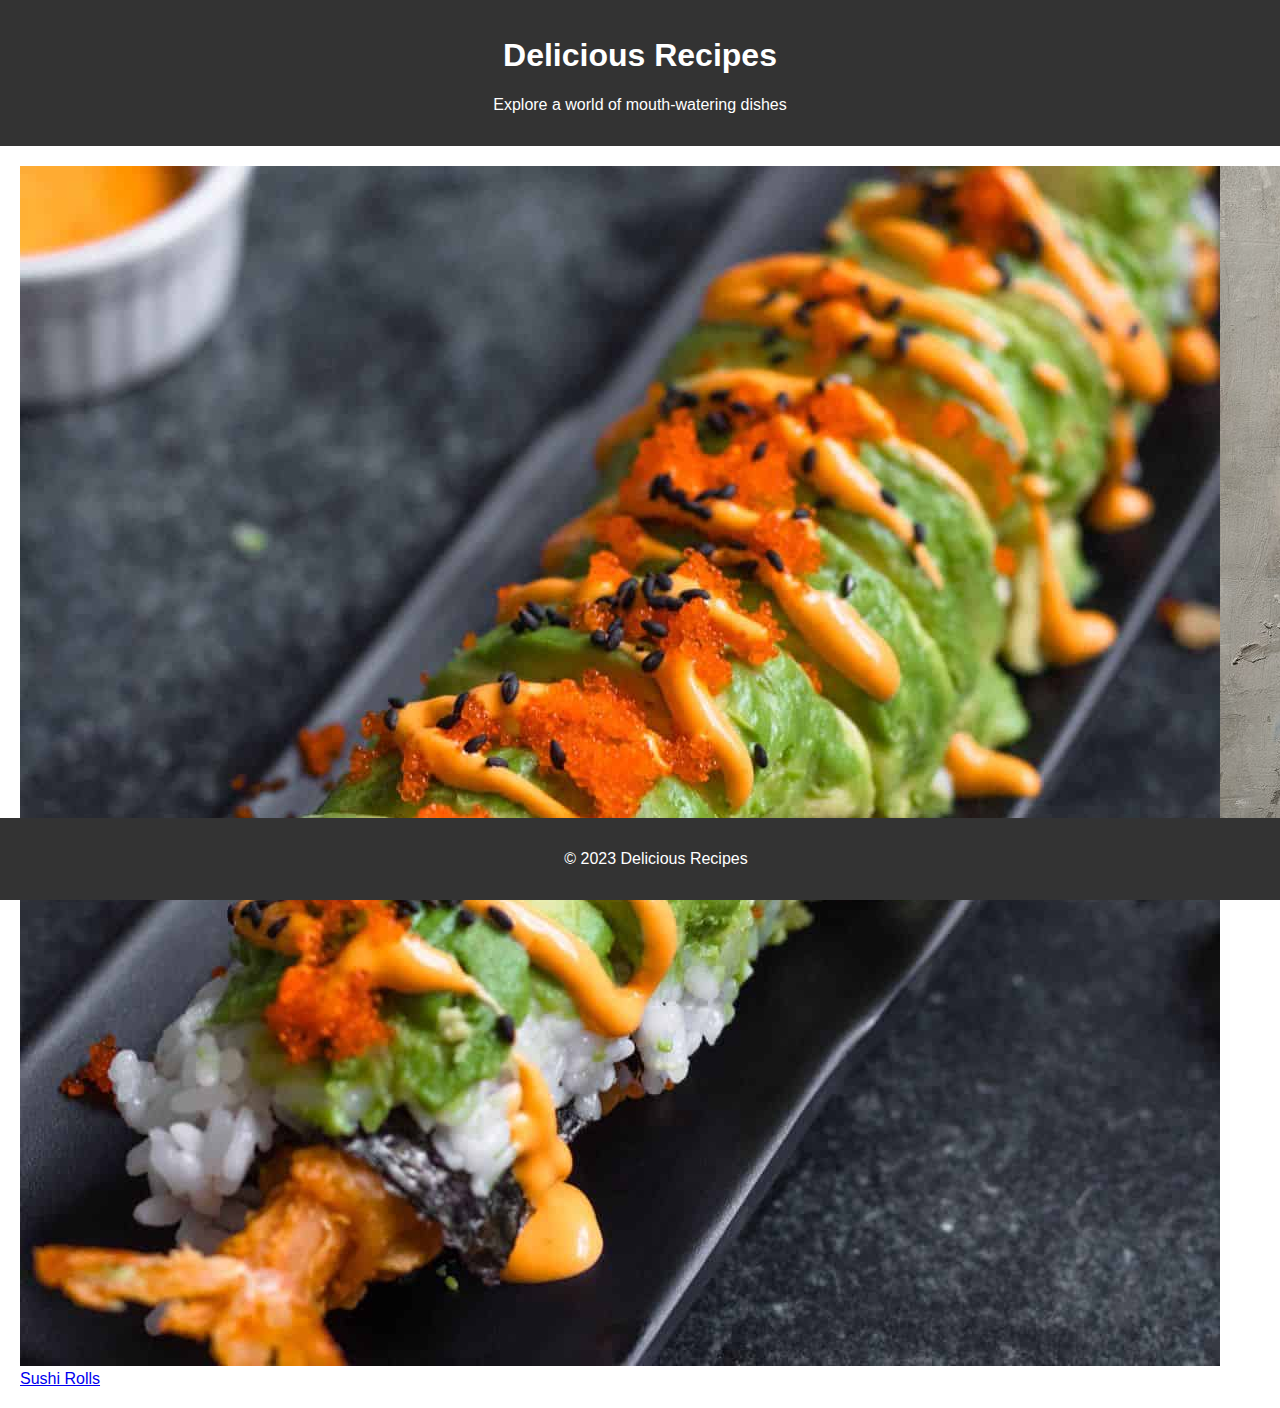
<file: index.html>
<!DOCTYPE html>
<html lang="en">
<head>
    <meta charset="UTF-8">
    <meta name="viewport" content="width=device-width, initial-scale=1.0">
    <link rel="stylesheet" href="styles.css">
    <title>Delicious Recipes</title>
</head>
<body>
    <header>
        <h1>Delicious Recipes</h1>
        <p>Explore a world of mouth-watering dishes</p>
    </header>

    <section id="featured-recipes">

        <div id="featured-1", class="items">
            <img src="images/featured-1.jpg" alt="Sushi Rolls" onmouseover="bigImg(this)" onmouseout="normalImg(this)">
            <a href="recipes/recipe_feat1.html">Sushi Rolls</a></img>
        </div>

        <div id="featured-2", class="items">
            <img src="images/featured-2.jpg" alt="Chicken Parmesan" onmouseover="bigImg(this)" onmouseout="normalImg(this)">
            <a href="recipes/recipe_feat2.html">Chicken Parmesan</a></img>
        </div>

        <div id="All Recipese", class="items">
            <img src="images/recipe1.jpg" alt="see more" onmouseover="bigImg(this)" onmouseout="normalImg(this)">
            <a href="catalog.html">Explore more</a></img>
        </div>

    </section>

    <footer>
        <p>&copy; 2023 Delicious Recipes</p>
    </footer>
</body>
</html>
</file>
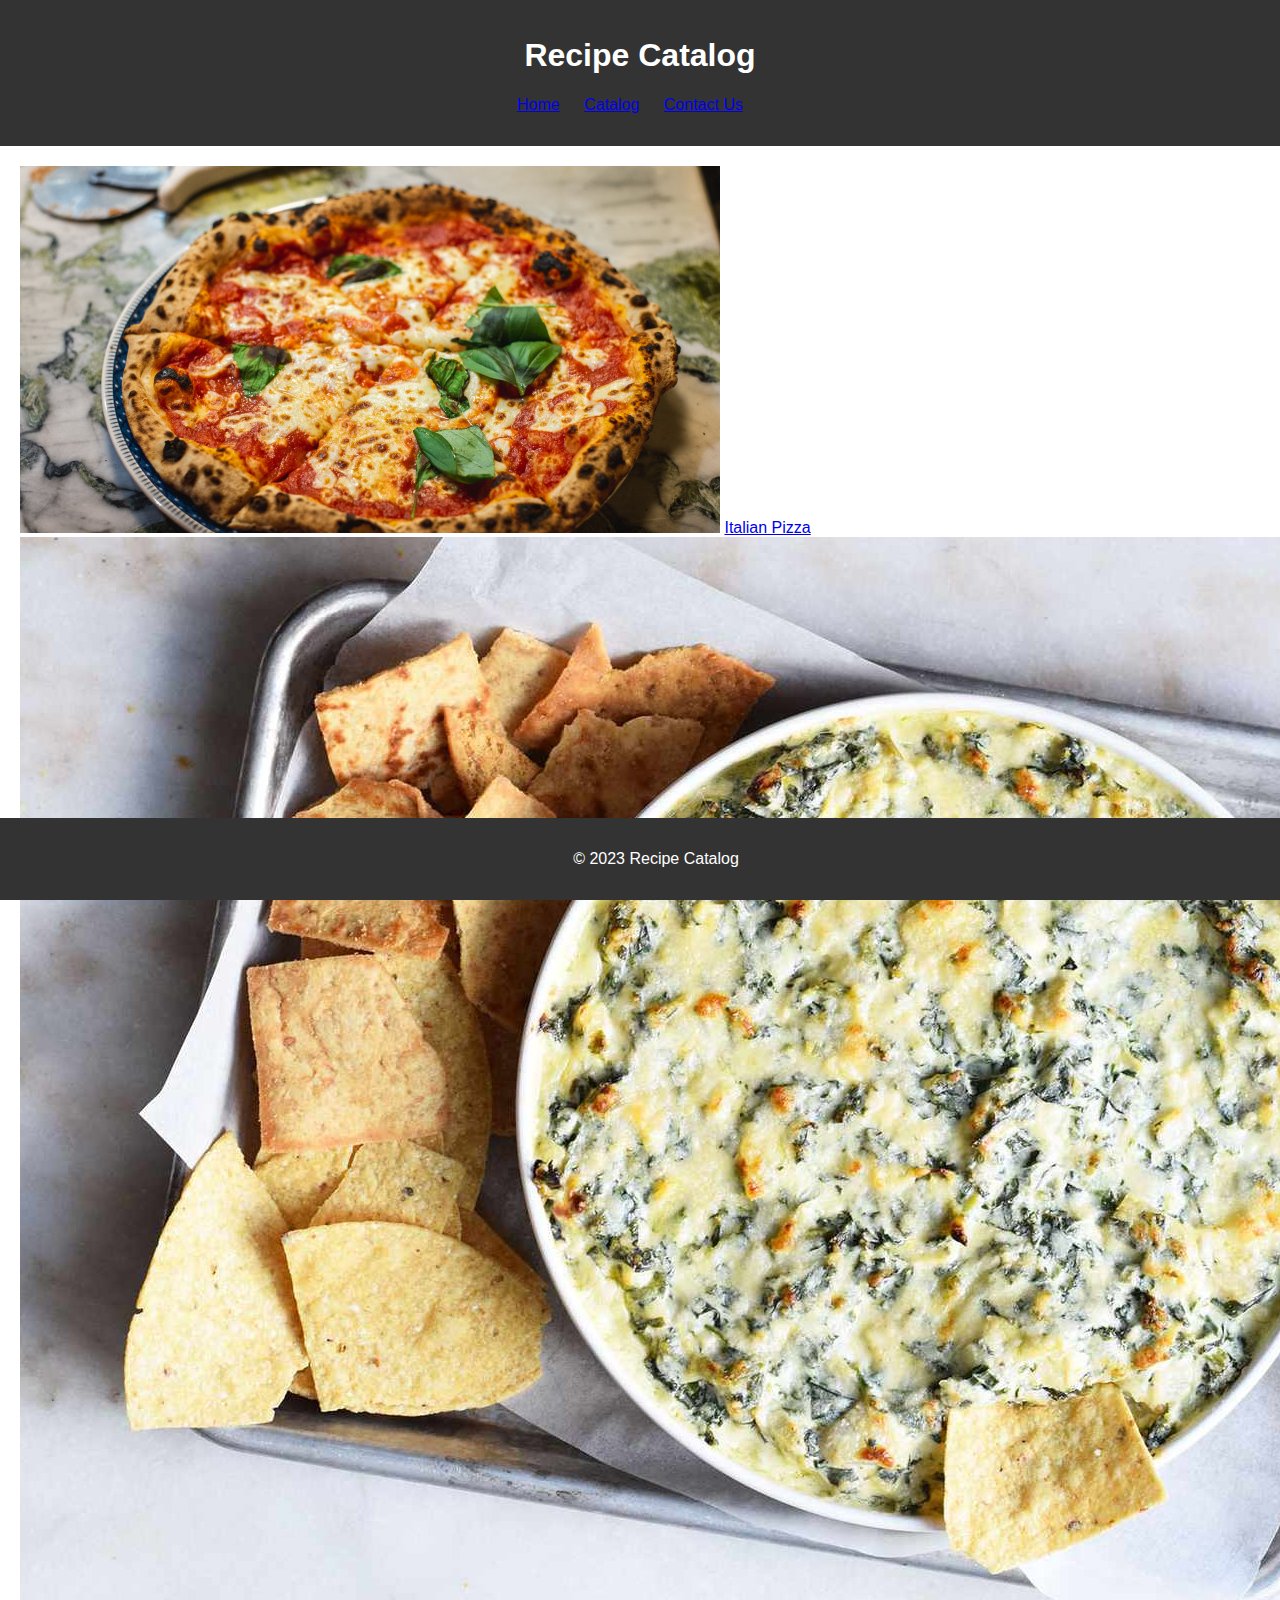
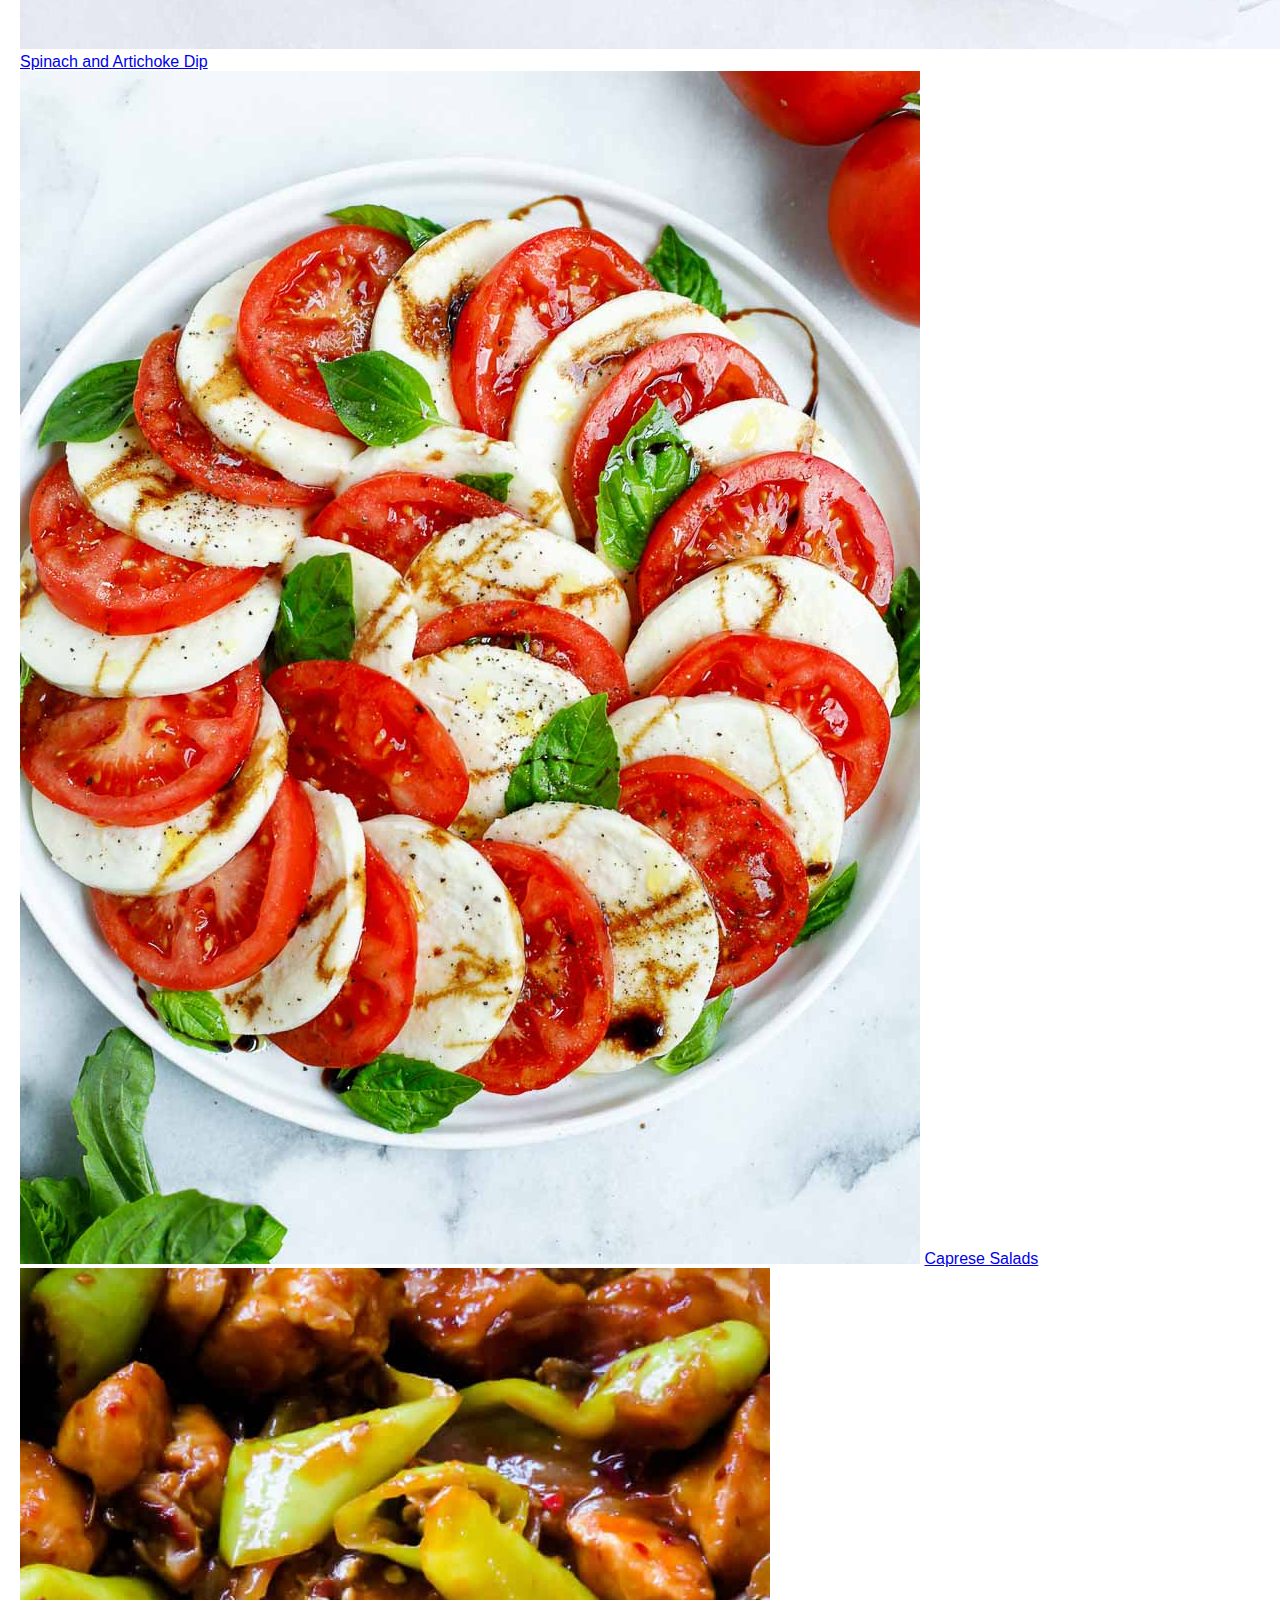
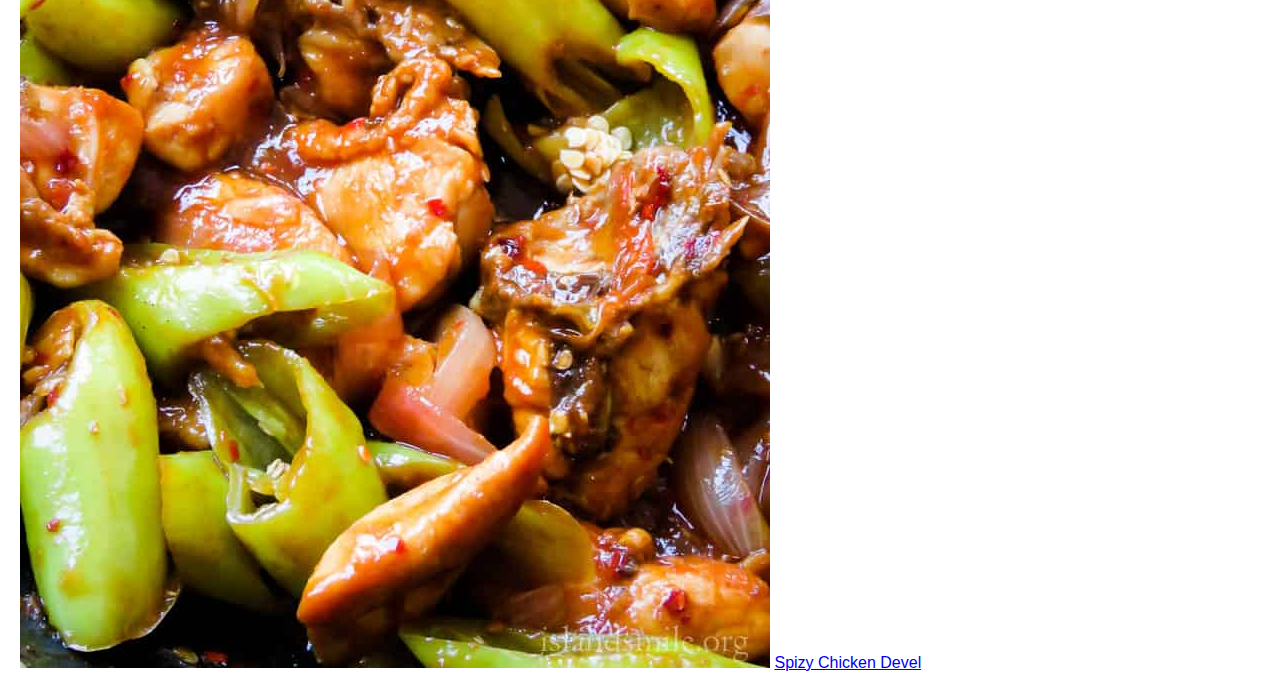
<file: catalog.html>
<!DOCTYPE html>
<html lang="en">
<head>
    <meta charset="UTF-8">
    <meta name="viewport" content="width=device-width, initial-scale=1.0">
    <link rel="stylesheet" href="styles.css">
    <title>Recipe Catalog</title>
</head>
<body>
    <header>
        <h1>Recipe Catalog</h1>
        <nav>
            <ul>
                <li><a href="index.html">Home</a></li>
                <li><a href="catalog.html">Catalog</a></li>
                <li><a href="contact.html">Contact Us</a></li>
            </ul>
        </nav>
    </header>

    <section>
        <!--==========================================================done-->
                <div class="catalog-container", id="Mains">  
                    <div id="main-1", class="items">
                        <img src="images/main1.jpg" alt="Italian Pizza" onmouseover="bigImg(this)" onmouseout="normalImg(this)">
                        <a href="recipies/recipe2.html">Italian Pizza</a></img>
                    </div>
                </div>
        <!--==========================================================done-->
                <div class="catalog-container", id="Appetizers">
                    <div id="main-1", class="items">
                        <img src="images/appetizer1.jpg" alt="Spinach and Artichoke Dip" onmouseover="bigImg(this)" onmouseout="normalImg(this)">
                        <a href="recipies/recipe1.html">Spinach and Artichoke Dip</a></img>
                    </div>
                </div>
        <!--==========================================================done-->
                <div class="catalog-container", id="Salads">
                    <div id="main-1", class="items">
                        <img src="images/salad1.jpg" alt="Caprese Salads" onmouseover="bigImg(this)" onmouseout="normalImg(this)">
                        <a href="recipies/recipe3.html">Caprese Salads</a></img>
                    </div>
                </div>
        <!--==========================================================done-->
                <div class="catalog-container", id="Features">
                    <div id="main-1", class="items">
                        <img src="images/feature.jpg" alt="Spizy Chicken Devel" onmouseover="bigImg(this)" onmouseout="normalImg(this)">
                        <a href="recipies/recipe4.html">Spizy Chicken Devel</a></img>
                    </div>
                </div>
        
            </section>

    <footer>
        <p>&copy; 2023 Recipe Catalog</p>
    </footer>
</body>
</html>
</file>
<file: styles.css>
body {
    font-family: 'Arial', sans-serif;
    margin: 0;
    padding: 0;
}

header {
    background-color: #333;
    color: #fff;
    text-align: center;
    padding: 1em;
}

nav ul {
    list-style: none;
    padding: 0;
}

nav ul li {
    display: inline;
    margin-right: 20px;
}

section {
    margin: 20px;
}

footer {
    background-color: #333;
    color: #fff;
    text-align: center;
    padding: 1em;
    position: fixed;
    bottom: 0;
    width: 100%;
}

#featured-recipes {
    display: flex;
    justify-content: space-around;
}

#recipe-catalog {
    display: grid;
    grid-template-columns: repeat(auto-fill, minmax(250px, 1fr));
    gap: 20px;
}

#recipe-details {
    text-align: center;
}

#contact-form {
    max-width: 400px;
    margin: 0 auto;
}
</file>
